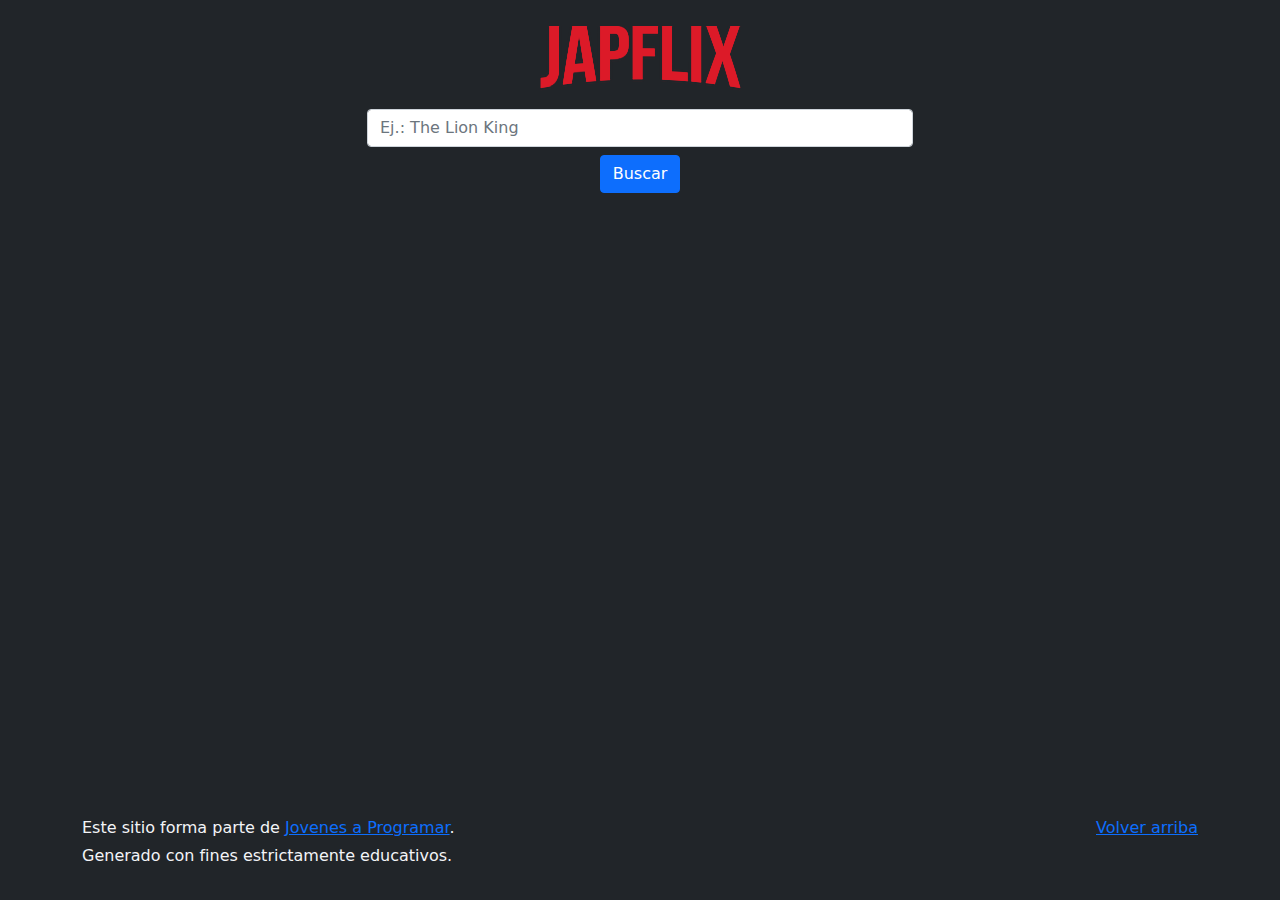
<file: JAPFLIX/JAPFLIX/index.html>
<!doctype html>
<html lang="es">

<head>
  <meta charset="utf-8">
  <meta name="viewport" content="width=device-width, initial-scale=1">
  <title>Japflix</title>

  <link href="css/bootstrap.min.css" rel="stylesheet">
  <link rel="stylesheet" href="https://cdnjs.cloudflare.com/ajax/libs/font-awesome/4.7.0/css/font-awesome.min.css">
  <link rel="stylesheet" href="css/style.css">
  
</head>

<body class="bg-dark">
  <main>
    <div class="text-center container">
      <div class="row py-lg-3">
        <div class="col-lg-6 col-md-8 mx-auto">
          <h1 class="fw-light"><img src="img/japflix.png" alt=""></h1>
          <input type="search" class="form-control" name="buscar" id="inputBuscar" placeholder="Ej.: The Lion King">
          <button class="btn btn-primary m-2" id="btnBuscar">Buscar</button>
        </div>
      </div>
    </div>

    <div class="album">
      <ul class="list-group container" id="lista">
      </ul>
    </div>
  </main>

  <footer class="text-muted py-3">
    <div class="container">
      <p class="float-end mb-1">
        <a href="#">Volver arriba</a>
      </p>
      <p class="mb-1">Este sitio forma parte de <a href="https://jovenesaprogramar.edu.uy/" target="_blank">
          Jovenes a Programar</a>.
      <p class="mb-1">Generado con fines estrictamente educativos.</p>
    </div>
  </footer>

  <script src="js/bootstrap.bundle.min.js"></script>
  <script src="js/index.js"></script>
</body>

</html>
</file>
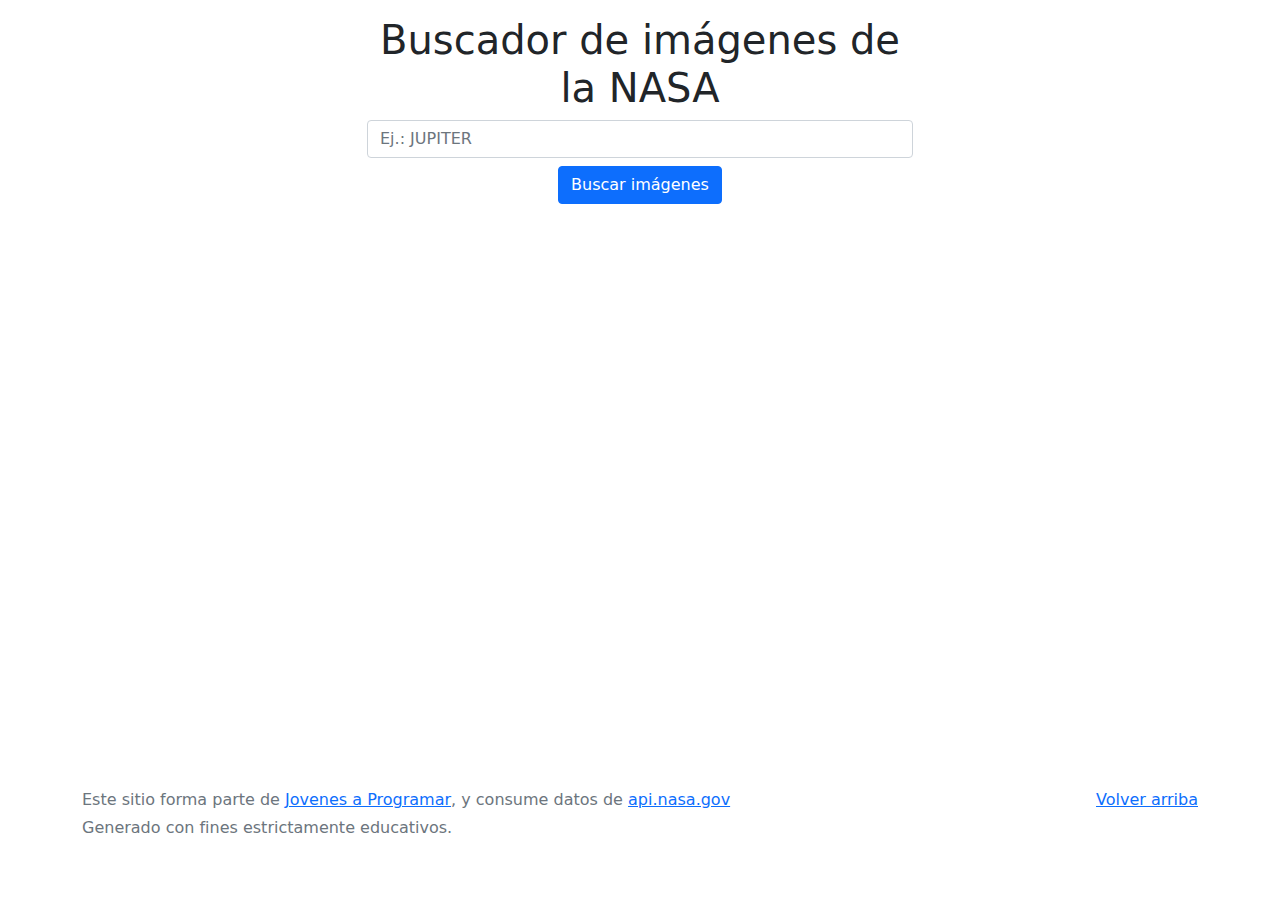
<file: Trabajo Grupal 3/buscador_de_img_nasa/index.html>
<!doctype html>
<html lang="es">

<head>
  <meta charset="utf-8">
  <meta name="viewport" content="width=device-width, initial-scale=1">
  <title>Buscador de imágenes de la NASA</title>

  <link href="css/bootstrap.min.css" rel="stylesheet">
  <link rel="stylesheet" href="css/style.css">
  <style> 
  .card-deck{
    height: 40rem;
    width: 25rem;
    margin-bottom: 5%;
  }
  .card-img-top{
    height: 20rem;
  }
  .card-body{
    height: 20rem;
    overflow-y: auto;
  }

  </style>
</head>

<body>
  <main>
    <div class="text-center container">
      <div class="row py-lg-3">
        <div class="col-lg-6 col-md-8 mx-auto">
          <h1 class="fw-light">Buscador de imágenes de la NASA</h1>
          <input type="search" class="form-control" name="buscar" id="inputBuscar" placeholder="Ej.: JUPITER">
          <button class="btn btn-primary my-2" id="btnBuscar">Buscar imágenes</button>
        </div>
      </div>
    </div>

    <div class="container">
      
      <div class="row" id="contenedor">
      </div>
    </div>
  </main>

  <footer class="text-muted py-5">
    <div class="container">
      <p class="float-end mb-1">
        <a href="#">Volver arriba</a>
      </p>
      <p class="mb-1">Este sitio forma parte de <a href="https://jovenesaprogramar.edu.uy/" target="_blank">
          Jovenes a Programar</a>, y consume datos de <a href="https://api.nasa.gov/" target="_blank">
          api.nasa.gov</a></p>
      <p class="mb-1">Generado con fines estrictamente educativos.</p>
    </div>
  </footer>

  <script src="js/space.js"></script>

</body>

</html>
</file>
<file: JAPFLIX/JAPFLIX/css/style.css>
.img-card-fit {
    object-fit: cover;
    width: 100%;
    height: auto;
}

.img-cont {
    height: 200px;
    overflow: hidden;
    background-color: beige;
}

.card-content{
    height: 150px;
    overflow: auto;
}

main {
    min-height: calc(100vh - 100px);
  }

.checked{
    color: orange;
}

.offcanvas-top{
    height: fit-content;
}

h1,h2,h3,h4,h5,h6,p {
    
    color: #f3f4f7;
    }
</file>
<file: Trabajo Grupal 3/buscador_de_img_nasa/css/style.css>
main {
    min-height: calc(100vh - 160px);
  }
</file>
